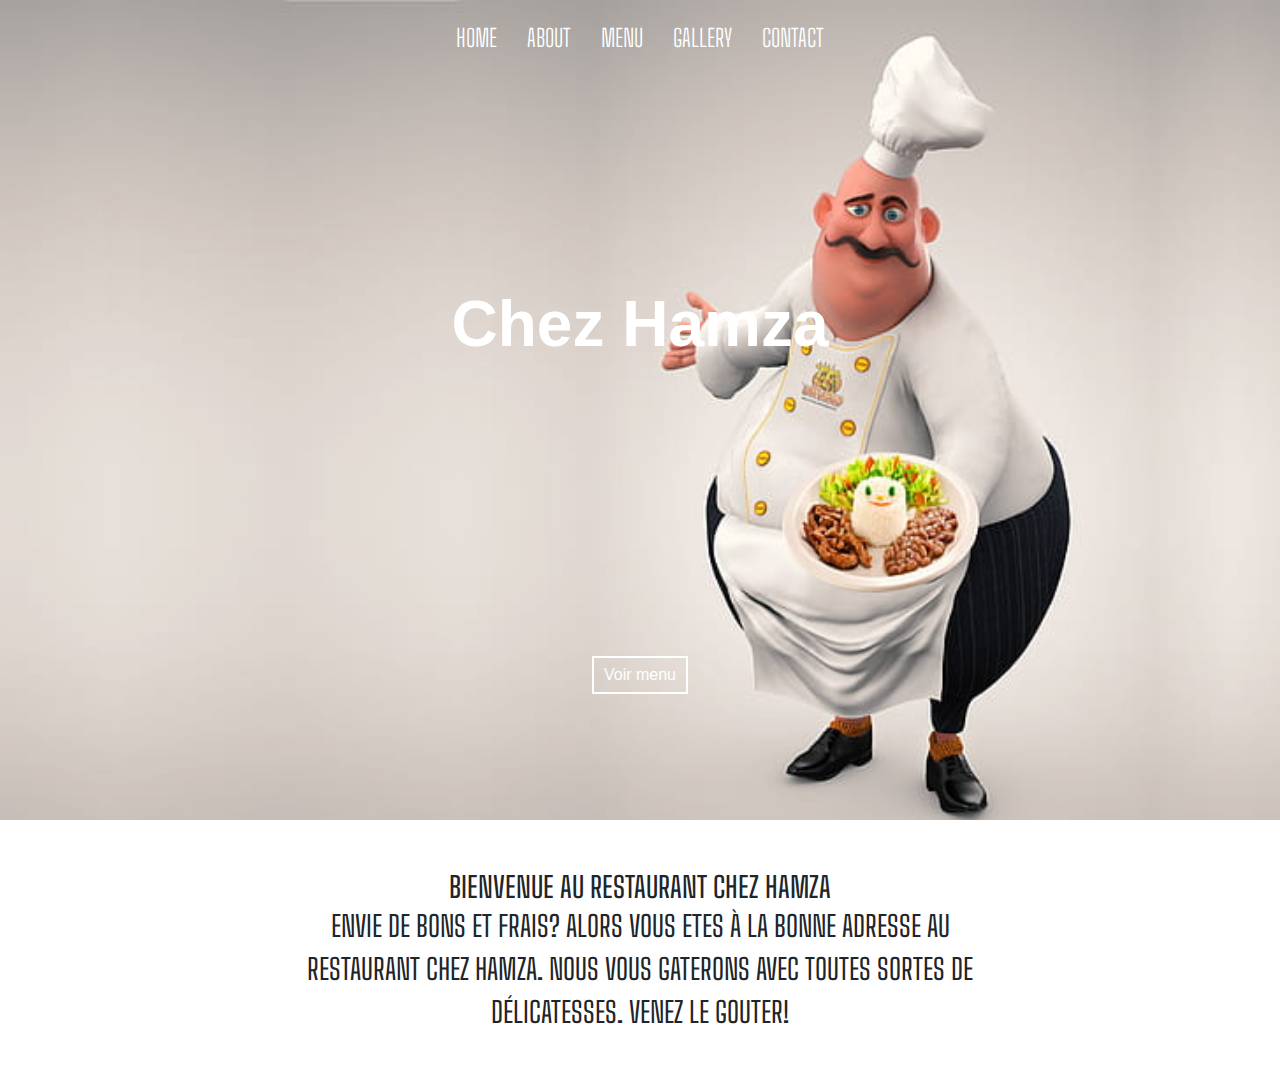
<file: index.html>
<!DOCTYPE html>
<html lang="en">
<head>
  <meta charset="UTF-8">
  <meta http-equiv="X-UA-Compatible" content="IE=edge">
  <meta name="viewport" content="width=device-width, initial-scale=1.0">
  <link rel="stylesheet" href="index.css">
  <link rel="stylesheet" href="https://stackpath.bootstrapcdn.com/bootstrap/4.3.1/css/bootstrap.min.css" integrity="sha384-ggOyR0iXCbMQv3Xipma34MD+dH/1fQ784/j6cY/iJTQUOhcWr7x9JvoRxT2MZw1T" crossorigin="anonymous">
  <title>Chez Hamza </title>
</head>

<body>

  <nav>
    <ul class="nav-flex-row">
      <li class="nav-item">
        <a href="index.html">Home</a>
      </li>
      <li class="nav-item">
        <a href="about.html">About</a>
      </li>
      <li class="nav-item">
        <a href="menu.html">Menu</a>
      </li>
      <li class="nav-item">
        <a href="gallery.html">Gallery</a>
      </li>
      <li class="nav-item">
        <a href="contact.html">Contact</a>
      </li>
    </ul>
  </nav>

  <section class="section-intro">
    <header>
      <h1>Chez Hamza</h1>
    </header>
    <div class="link-to-menu">
      <a class="link-to-menuu" href="menu.html">Voir menu</a>
    </div>
  </section>

  <section class="about-section">
    <article>
      <h3>
        Bienvenue au restaurant Chez Hamza
      </h3>
      <p>
        Envie de bons et frais? Alors vous etes à la bonne adresse au restaurant Chez Hamza. Nous vous gaterons avec toutes sortes de délicatesses. Venez le gouter!
      </p>


    </article>
  </section>
  
  

  

  
  <script src="https://code.jquery.com/jquery-3.3.1.slim.min.js" integrity="sha384-q8i/X+965DzO0rT7abK41JStQIAqVgRVzpbzo5smXKp4YfRvH+8abtTE1Pi6jizo" crossorigin="anonymous"></script>
  <script src="https://cdnjs.cloudflare.com/ajax/libs/popper.js/1.14.7/umd/popper.min.js" integrity="sha384-UO2eT0CpHqdSJQ6hJty5KVphtPhzWj9WO1clHTMGa3JDZwrnQq4sF86dIHNDz0W1" crossorigin="anonymous"></script>
  <script src="https://stackpath.bootstrapcdn.com/bootstrap/4.3.1/js/bootstrap.min.js" integrity="sha384-JjSmVgyd0p3pXB1rRibZUAYoIIy6OrQ6VrjIEaFf/nJGzIxFDsf4x0xIM+B07jRM" crossorigin="anonymous"></script>
 
  </body>
  
</html>
</file>
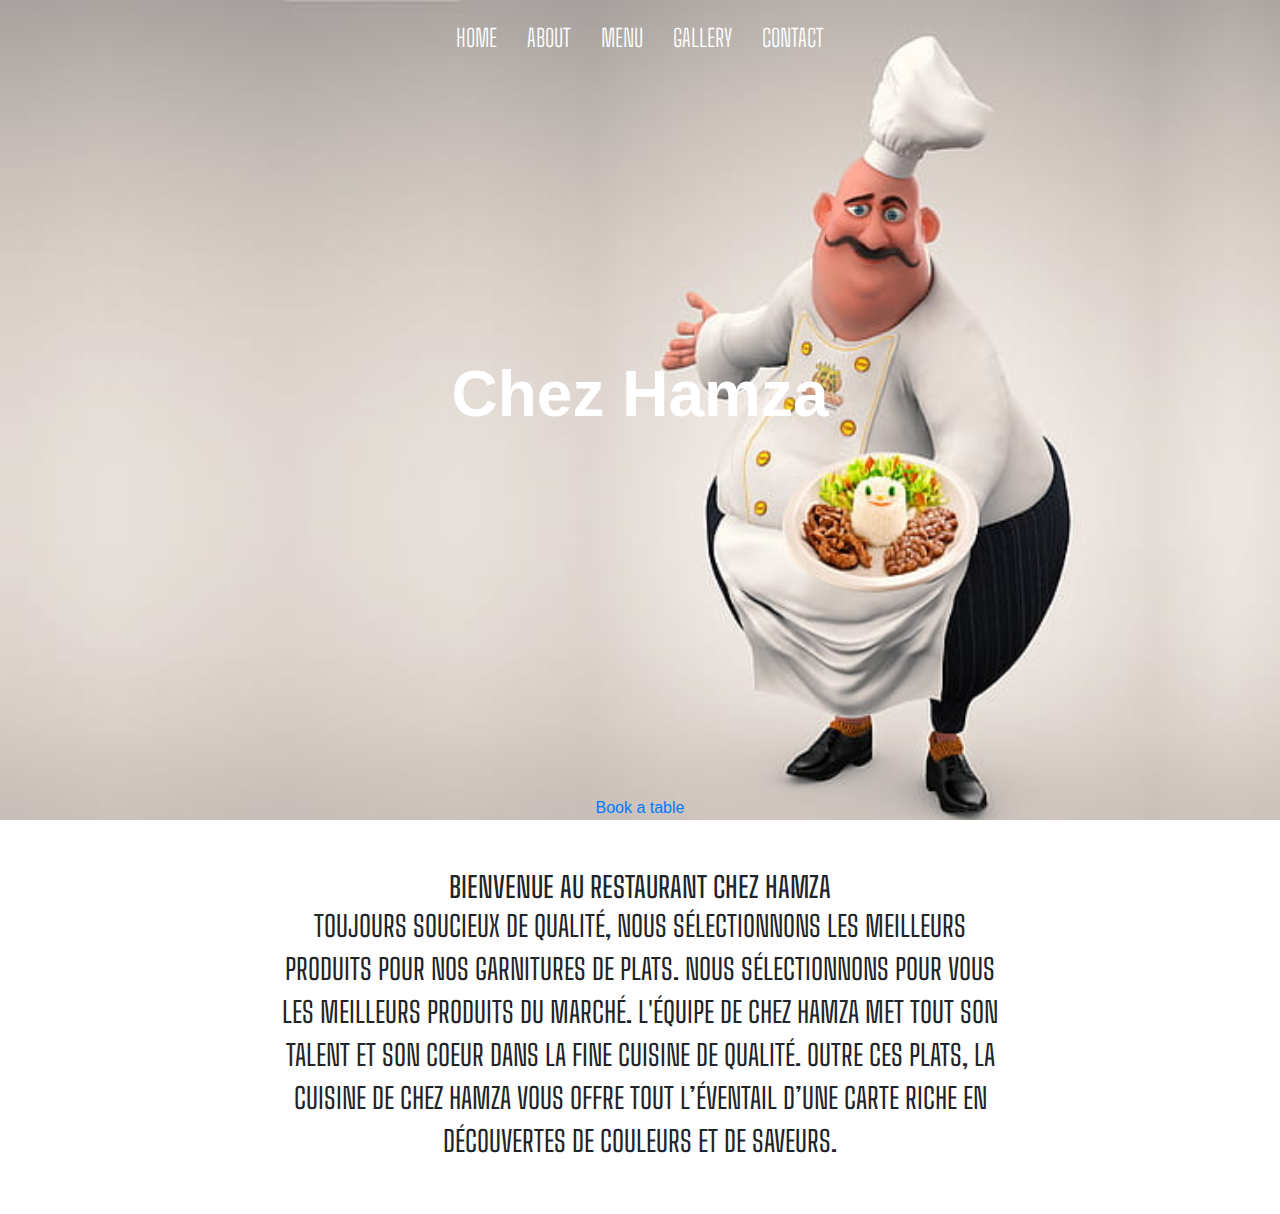
<file: about.html>
<!DOCTYPE html>
<html lang="en">
<head>
  <meta charset="UTF-8">
  <meta http-equiv="X-UA-Compatible" content="IE=edge">
  <meta name="viewport" content="width=device-width, initial-scale=1.0">
  <link rel="stylesheet" href="index.css">
  <link rel="stylesheet" href="https://stackpath.bootstrapcdn.com/bootstrap/4.3.1/css/bootstrap.min.css" integrity="sha384-ggOyR0iXCbMQv3Xipma34MD+dH/1fQ784/j6cY/iJTQUOhcWr7x9JvoRxT2MZw1T" crossorigin="anonymous">
  <title>Chez Hamza </title>
</head>

<body>

  <nav>
    <ul class="nav-flex-row">
      <li class="nav-item">
        <a href="index.html">Home</a>
      </li>
      <li class="nav-item">
        <a href="about.html">About</a>
      </li>
      <li class="nav-item">
        <a href="menu.html">Menu</a>
      </li>
      <li class="nav-item">
        <a href="gallery.html">Gallery</a>
      </li>
      <li class="nav-item">
        <a href="contact.html">Contact</a>
      </li>
    </ul>
  </nav>

  <section class="section-intro">
    <header>
      <h1>Chez Hamza</h1>
    </header>
    <div class="link-to-book-wrapper">
      <a class="link-to-book" href="#reservations">Book a table</a>
    </div>
  </section>

  <section class="about-section">
    <article>
      <h3>
      Bienvenue au restaurant Chez Hamza
    </h3>
    <p>
      Toujours soucieux de qualité, nous sélectionnons les meilleurs produits pour nos garnitures de plats. Nous sélectionnons pour vous les meilleurs produits du marché. L'équipe de Chez Hamza met tout son talent et son coeur dans la fine cuisine de qualité. Outre ces plats, la cuisine de Chez Hamza vous offre tout l’éventail d’une carte riche en découvertes de couleurs et de saveurs. 
    </p>
    
    </article>
  </section>


  
  <script src="https://code.jquery.com/jquery-3.3.1.slim.min.js" integrity="sha384-q8i/X+965DzO0rT7abK41JStQIAqVgRVzpbzo5smXKp4YfRvH+8abtTE1Pi6jizo" crossorigin="anonymous"></script>
  <script src="https://cdnjs.cloudflare.com/ajax/libs/popper.js/1.14.7/umd/popper.min.js" integrity="sha384-UO2eT0CpHqdSJQ6hJty5KVphtPhzWj9WO1clHTMGa3JDZwrnQq4sF86dIHNDz0W1" crossorigin="anonymous"></script>
  <script src="https://stackpath.bootstrapcdn.com/bootstrap/4.3.1/js/bootstrap.min.js" integrity="sha384-JjSmVgyd0p3pXB1rRibZUAYoIIy6OrQ6VrjIEaFf/nJGzIxFDsf4x0xIM+B07jRM" crossorigin="anonymous"></script>
 
  </body>
  
</html>
</file>
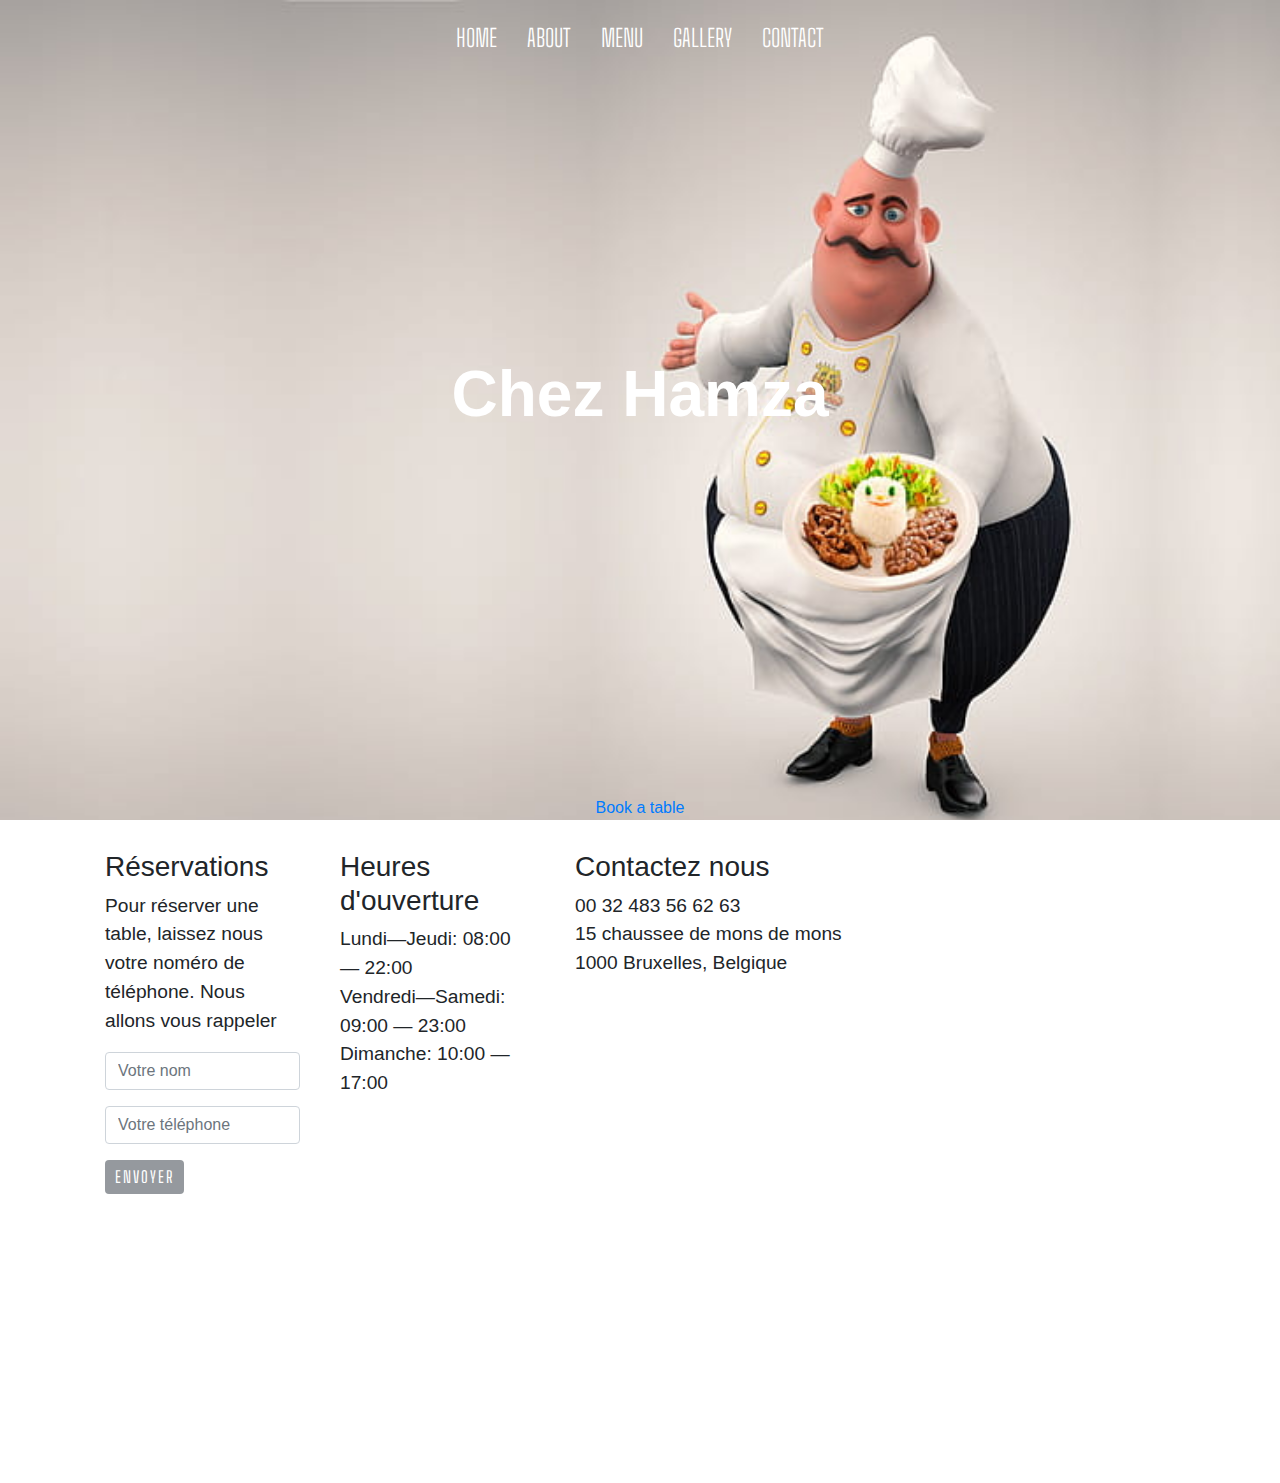
<file: contact.html>
<!DOCTYPE html>
<html lang="en">
<head>
  <meta charset="UTF-8">
  <meta http-equiv="X-UA-Compatible" content="IE=edge">
  <meta name="viewport" content="width=device-width, initial-scale=1.0">
  <link rel="stylesheet" href="index.css">
  <link rel="stylesheet" href="https://stackpath.bootstrapcdn.com/bootstrap/4.3.1/css/bootstrap.min.css" integrity="sha384-ggOyR0iXCbMQv3Xipma34MD+dH/1fQ784/j6cY/iJTQUOhcWr7x9JvoRxT2MZw1T" crossorigin="anonymous">
  <title>Chez Hamza </title>
</head>

<body>

  <nav>
    <ul class="nav-flex-row">
      <li class="nav-item">
        <a href="index.html">Home</a>
      </li>
      <li class="nav-item">
        <a href="about.html">About</a>
      </li>
      <li class="nav-item">
        <a href="menu.html">Menu</a>
      </li>
      <li class="nav-item">
        <a href="gallery.html">Gallery</a>
      </li>
      <li class="nav-item">
        <a href="contact.html">Contact</a>
      </li>
    </ul>
  </nav>

  <section class="section-intro">
    <header>
      <h1>Chez Hamza</h1>
    </header>
    <div class="link-to-book-wrapper">
      <a class="link-to-book" href="#reservations">Book a table</a>
    </div>
  </section>

  <div class="container">
    <div class="row-flex">
      <div class="flex-column-form">
        <h3>
          Réservations
        </h3>
      <form class="media-centered">
          <div class="form-group">
            <p>
              Pour réserver une table, laissez nous votre noméro de téléphone. Nous allons vous rappeler
            </p>
            <input type="name" class="form-control" id="exampleInputName1" aria-describedby="nameHelp" placeholder="Votre nom">
          </div>
          <div class="form-group">
            <input type="number" class="form-control" id="exampleInputphoneNumber1" placeholder="Votre téléphone">
          </div>
          <button type="submit" class="btn btn-primary">Envoyer</button>
      </form>
      </div>
      <div class="opening-time">
        <h3>
          Heures d'ouverture
        </h3>
        <p>
         <span>Lundi—Jeudi: 08:00 — 22:00</span> 
         <span>Vendredi—Samedi: 09:00 — 23:00 </span>
         <span>Dimanche: 10:00 — 17:00</span>
        </p>
      </div>
      <div class="contact-adress">
        <h3>
          Contactez nous
        </h3>
        <p>
          <span>00 32 483 56 62 63</span>
          <span>15 chaussee de mons de mons</span>
          <span>1000 Bruxelles, Belgique </span>
        </p>
        <iframe src="https://www.google.com/maps/embed?pb=!1m18!1m12!1m3!1d2519.2752418148793!2d4.33527561611179!3d50.84458717953169!2m3!1f0!2f0!3f0!3m2!1i1024!2i768!4f13.1!3m3!1m2!1s0x47c3c47441e0b389%3A0x2825e979fb4388af!2sBergensesteenweg%2015%2C%201070%20Anderlecht!5e0!3m2!1sfr!2sbe!4v1678096432322!5m2!1sfr!2sbe" width="600" height="450" style="border:0;" allowfullscreen="" loading="lazy" referrerpolicy="no-referrer-when-downgrade"></iframe>
      </div>
    </div>
    </div>


  
  <script src="https://code.jquery.com/jquery-3.3.1.slim.min.js" integrity="sha384-q8i/X+965DzO0rT7abK41JStQIAqVgRVzpbzo5smXKp4YfRvH+8abtTE1Pi6jizo" crossorigin="anonymous"></script>
  <script src="https://cdnjs.cloudflare.com/ajax/libs/popper.js/1.14.7/umd/popper.min.js" integrity="sha384-UO2eT0CpHqdSJQ6hJty5KVphtPhzWj9WO1clHTMGa3JDZwrnQq4sF86dIHNDz0W1" crossorigin="anonymous"></script>
  <script src="https://stackpath.bootstrapcdn.com/bootstrap/4.3.1/js/bootstrap.min.js" integrity="sha384-JjSmVgyd0p3pXB1rRibZUAYoIIy6OrQ6VrjIEaFf/nJGzIxFDsf4x0xIM+B07jRM" crossorigin="anonymous"></script>
 
  </body>
  
</html>
</file>
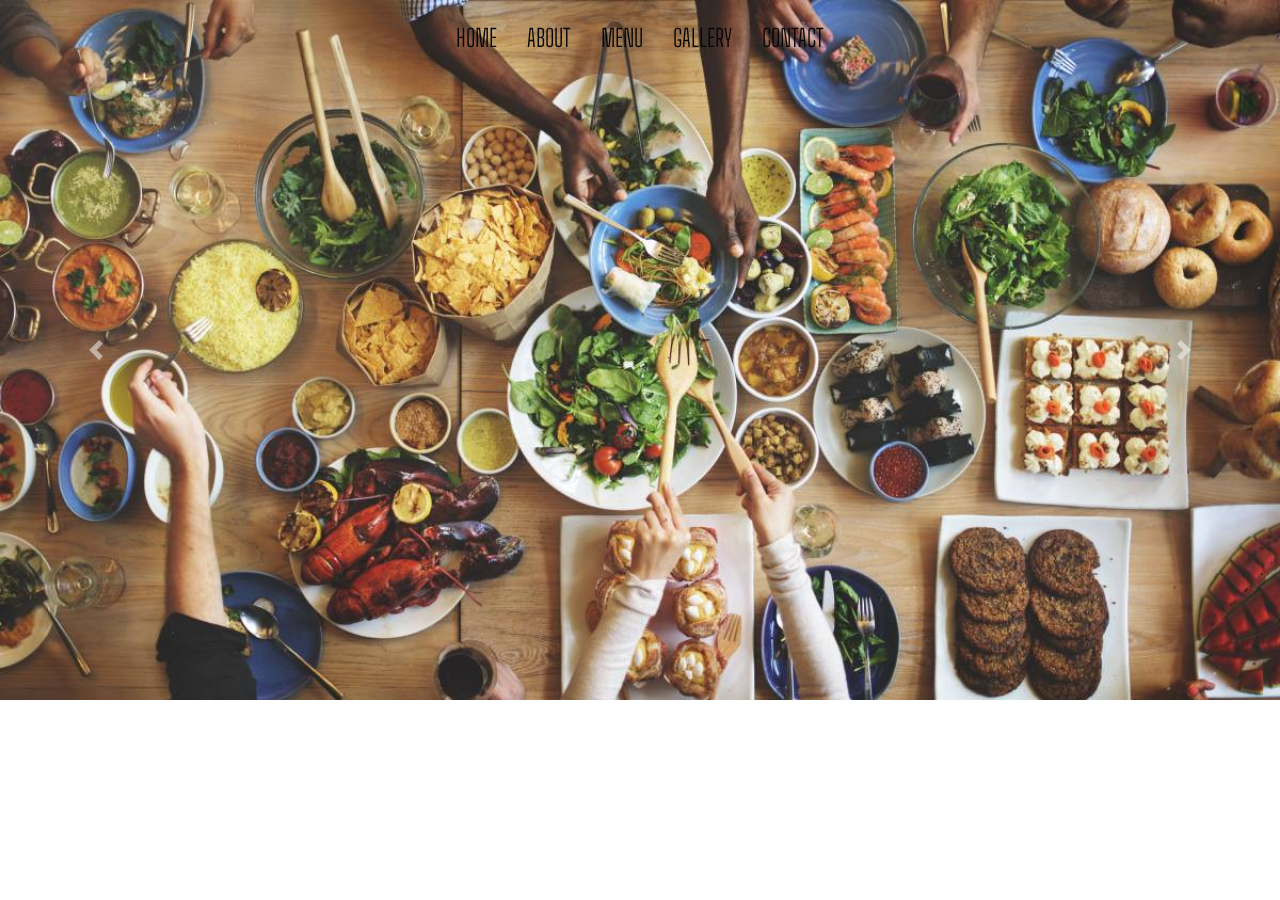
<file: gallery.html>
<!DOCTYPE html>
<html lang="en">
<head>
  <meta charset="UTF-8">
  <meta http-equiv="X-UA-Compatible" content="IE=edge">
  <meta name="viewport" content="width=device-width, initial-scale=1.0">
  <link rel="stylesheet" href="gallery.css">
  <link rel="stylesheet" href="https://stackpath.bootstrapcdn.com/bootstrap/4.3.1/css/bootstrap.min.css" integrity="sha384-ggOyR0iXCbMQv3Xipma34MD+dH/1fQ784/j6cY/iJTQUOhcWr7x9JvoRxT2MZw1T" crossorigin="anonymous">
  <title>Chez Hamza </title>
</head>

<body>

  <nav>
    <ul class="nav-flex-row">
      <li class="nav-item">
        <a href="index.html">Home</a>
      </li>
      <li class="nav-item">
        <a href="about.html">About</a>
      </li>
      <li class="nav-item">
        <a href="menu.html">Menu</a>
      </li>
      <li class="nav-item">
        <a href="gallery.html">Gallery</a>
      </li>
      <li class="nav-item">
        <a href="contact.html">Contact</a>
      </li>
    </ul>
  </nav>
  


  <div id="carouselExampleControls" class="carousel slide" data-ride="carousel">
    <div class="carousel-inner">
      <div class="carousel-item active">
        <img src="img/r360_0_7000_3729_w1200_h678_fmax.jpg" class="d-block w-100" alt="food">
      </div>
      <div class="carousel-item">
        <img src="img/p09xq72k.jpg" class="d-block w-100" alt="food">
      </div>
      <div class="carousel-item">
        <img src="img/photo.jpg" class="d-block w-100" alt="food">
      </div>
    </div>
    <a class="carousel-control-prev" href="#carouselExampleControls" role="button" data-slide="prev">
      <span class="carousel-control-prev-icon" aria-hidden="true"></span>
      <span class="sr-only">Previous</span>
    </a>
    <a class="carousel-control-next" href="#carouselExampleControls" role="button" data-slide="next">
      <span class="carousel-control-next-icon" aria-hidden="true"></span>
      <span class="sr-only">Next</span>
    </a>
  </div>

  

 
  <script src="https://code.jquery.com/jquery-3.3.1.slim.min.js" integrity="sha384-q8i/X+965DzO0rT7abK41JStQIAqVgRVzpbzo5smXKp4YfRvH+8abtTE1Pi6jizo" crossorigin="anonymous"></script>
  <script src="https://cdnjs.cloudflare.com/ajax/libs/popper.js/1.14.7/umd/popper.min.js" integrity="sha384-UO2eT0CpHqdSJQ6hJty5KVphtPhzWj9WO1clHTMGa3JDZwrnQq4sF86dIHNDz0W1" crossorigin="anonymous"></script>
  <script src="https://stackpath.bootstrapcdn.com/bootstrap/4.3.1/js/bootstrap.min.js" integrity="sha384-JjSmVgyd0p3pXB1rRibZUAYoIIy6OrQ6VrjIEaFf/nJGzIxFDsf4x0xIM+B07jRM" crossorigin="anonymous"></script>
 
  </body>
  
</html>
</file>
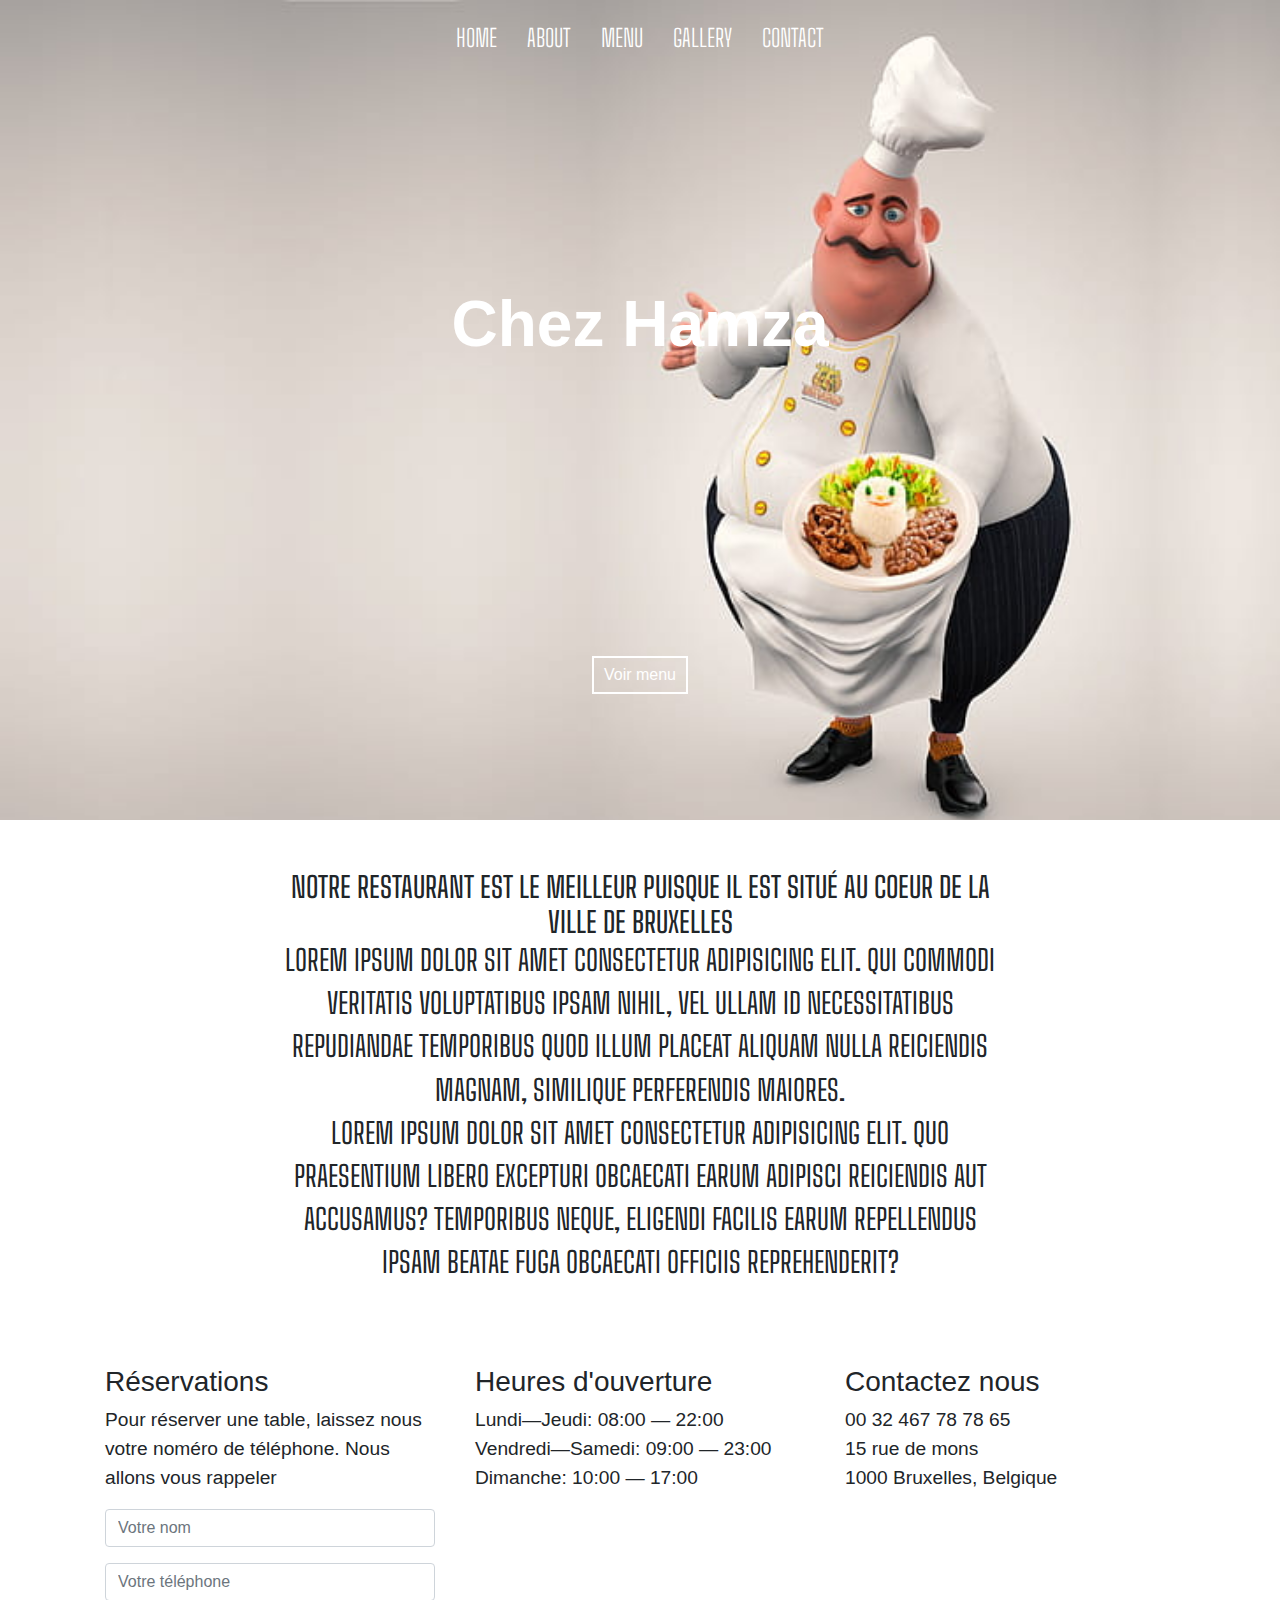
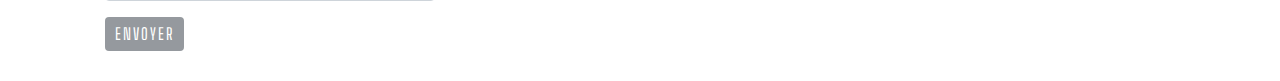
<file: home.html>
<!DOCTYPE html>
<html lang="en">
<head>
  <meta charset="UTF-8">
  <meta http-equiv="X-UA-Compatible" content="IE=edge">
  <meta name="viewport" content="width=device-width, initial-scale=1.0">
  <link rel="stylesheet" href="index.css">
  <link rel="stylesheet" href="https://stackpath.bootstrapcdn.com/bootstrap/4.3.1/css/bootstrap.min.css" integrity="sha384-ggOyR0iXCbMQv3Xipma34MD+dH/1fQ784/j6cY/iJTQUOhcWr7x9JvoRxT2MZw1T" crossorigin="anonymous">
  <title>Chez Hamza </title>
</head>

<body>

  <nav>
    <ul class="nav-flex-row">
      <li class="nav-item">
        <a href="home.html">Home</a>
      </li>
      <li class="nav-item">
        <a href="about.html">About</a>
      </li>
      <li class="nav-item">
        <a href="menu.html">Menu</a>
      </li>
      <li class="nav-item">
        <a href="gallery.html">Gallery</a>
      </li>
      <li class="nav-item">
        <a href="contact.html">Contact</a>
      </li>
    </ul>
  </nav>

  <section class="section-intro">
    <header>
      <h1>Chez Hamza</h1>
    </header>
    <div class="link-to-menu">
      <a class="link-to-menuu" href="menu.html">Voir menu</a>
    </div>
  </section>

  <section class="about-section">
    <article>
      <h3>
        Notre restaurant est le meilleur puisque il est situé au coeur de la ville de Bruxelles
      </h3>
      <p>
        Lorem ipsum dolor sit amet consectetur adipisicing elit. Qui commodi veritatis voluptatibus ipsam nihil, vel ullam id necessitatibus repudiandae temporibus quod illum placeat aliquam nulla reiciendis magnam, similique perferendis maiores.
      </p>

      <p>
        Lorem ipsum dolor sit amet consectetur adipisicing elit. Quo praesentium libero excepturi obcaecati earum adipisci reiciendis aut accusamus? Temporibus neque, eligendi facilis earum repellendus ipsam beatae fuga obcaecati officiis reprehenderit?
      </p>
    </article>
  </section>
  
  

  <div class="container">
    <div class="row-flex">
      <div class="flex-column-form">
        <h3>
          Réservations
        </h3>
      <form class="media-centered">
          <div class="form-group">
            <p>
              Pour réserver une table, laissez nous votre noméro de téléphone. Nous allons vous rappeler
            </p>
            <input type="name" class="form-control" id="exampleInputName1" aria-describedby="nameHelp" placeholder="Votre nom">
          </div>
          <div class="form-group">
            <input type="number" class="form-control" id="exampleInputphoneNumber1" placeholder="Votre téléphone">
          </div>
          <button type="submit" class="btn btn-primary">Envoyer</button>
      </form>
      </div>
      <div class="opening-time">
        <h3>
          Heures d'ouverture
        </h3>
        <p>
         <span>Lundi—Jeudi: 08:00 — 22:00</span> 
         <span>Vendredi—Samedi: 09:00 — 23:00 </span>
         <span>Dimanche: 10:00 — 17:00</span>
        </p>
      </div>
      <div class="contact-adress">
        <h3>
          Contactez nous
        </h3>
        <p>
          <span>00 32 467 78 78 65</span>
          <span>15 rue de mons</span>
          <span>1000 Bruxelles, Belgique </span>
        </p>
      </div>
    </div>
    </div>

  
  <script src="https://code.jquery.com/jquery-3.3.1.slim.min.js" integrity="sha384-q8i/X+965DzO0rT7abK41JStQIAqVgRVzpbzo5smXKp4YfRvH+8abtTE1Pi6jizo" crossorigin="anonymous"></script>
  <script src="https://cdnjs.cloudflare.com/ajax/libs/popper.js/1.14.7/umd/popper.min.js" integrity="sha384-UO2eT0CpHqdSJQ6hJty5KVphtPhzWj9WO1clHTMGa3JDZwrnQq4sF86dIHNDz0W1" crossorigin="anonymous"></script>
  <script src="https://stackpath.bootstrapcdn.com/bootstrap/4.3.1/js/bootstrap.min.js" integrity="sha384-JjSmVgyd0p3pXB1rRibZUAYoIIy6OrQ6VrjIEaFf/nJGzIxFDsf4x0xIM+B07jRM" crossorigin="anonymous"></script>
 
  </body>
  
</html>
</file>
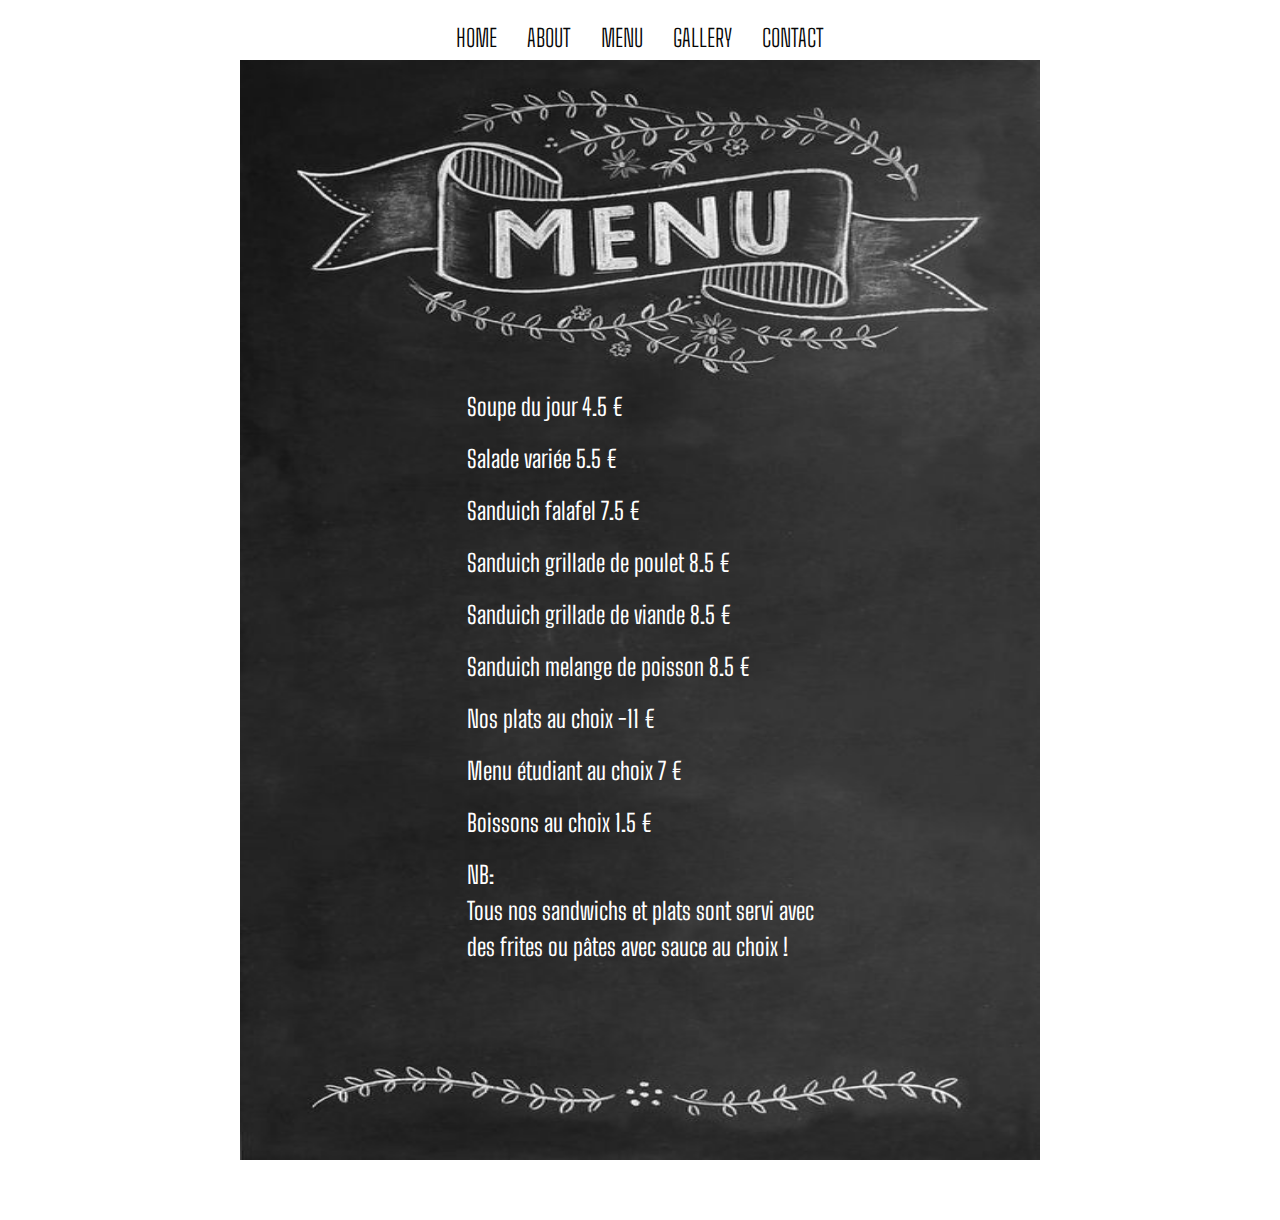
<file: menu.html>
<!DOCTYPE html>
<html lang="en">
<head>
  <meta charset="UTF-8">
  <meta http-equiv="X-UA-Compatible" content="IE=edge">
  <meta name="viewport" content="width=device-width, initial-scale=1.0">
  <link rel="stylesheet" href="menu.css">
  <link rel="stylesheet" href="https://stackpath.bootstrapcdn.com/bootstrap/4.3.1/css/bootstrap.min.css" integrity="sha384-ggOyR0iXCbMQv3Xipma34MD+dH/1fQ784/j6cY/iJTQUOhcWr7x9JvoRxT2MZw1T" crossorigin="anonymous">
  <title>Chez Hamza </title>
</head>

<body>

  <nav>
    <ul class="nav-flex-row">
      <li class="nav-item">
        <a href="index.html">Home</a>
      </li>
      <li class="nav-item">
        <a href="about.html">About</a>
      </li>
      <li class="nav-item">
        <a href="menu.html">Menu</a>
      </li>
      <li class="nav-item">
        <a href="gallery.html">Gallery</a>
      </li>
      <li class="nav-item">
        <a href="contact.html">Contact</a>
      </li>
    </ul>
  </nav>

    <section class="section-intro">
      <div class="div-menu" >
        <p class="menuuu">Soupe du jour 4.5 €</p>
        <p class="menuuu">Salade variée 5.5 €</p>
        <p class="menuuu">Sanduich falafel 7.5 €</p>
        <p class="menuuu">Sanduich grillade de poulet 8.5 €</p>
        <p class="menuuu">Sanduich grillade de viande 8.5 €</p>
        <p class="menuuu">Sanduich melange de poisson 8.5 €</p>
        <p class="menuuu">Nos plats au choix -11 €</p>
        <p class="menuuu">Menu étudiant au choix 7 €</p>
        <p class="menuuu">Boissons au choix 1.5 €</p>
        <p class="menuuu">NB:<br>Tous nos sandwichs et plats sont servi avec <br> des frites ou pâtes avec sauce au choix !</p>
      </div>
    </section>

  

  
  
  <script src="https://code.jquery.com/jquery-3.3.1.slim.min.js" integrity="sha384-q8i/X+965DzO0rT7abK41JStQIAqVgRVzpbzo5smXKp4YfRvH+8abtTE1Pi6jizo" crossorigin="anonymous"></script>
  <script src="https://cdnjs.cloudflare.com/ajax/libs/popper.js/1.14.7/umd/popper.min.js" integrity="sha384-UO2eT0CpHqdSJQ6hJty5KVphtPhzWj9WO1clHTMGa3JDZwrnQq4sF86dIHNDz0W1" crossorigin="anonymous"></script>
  <script src="https://stackpath.bootstrapcdn.com/bootstrap/4.3.1/js/bootstrap.min.js" integrity="sha384-JjSmVgyd0p3pXB1rRibZUAYoIIy6OrQ6VrjIEaFf/nJGzIxFDsf4x0xIM+B07jRM" crossorigin="anonymous"></script>
 
  </body>
  
</html>
</file>
<file: index.css>
@import url('https://fonts.googleapis.com/css?family=Big+Shoulders+Text:100,300,400,500,600,700,800,900&display=swap'); /* font family: 'Big Shoulders Text', cursive; */



.nav-flex-row {
    display: flex;
    flex-direction: row;
    justify-content: center;
    position: absolute;
    z-index: 100;
    left: 0;
    width: 100%;
    padding: 0;
}

.nav-flex-row li {
    text-decoration: none;
    list-style-type: none;
    padding: 20px 15px;
}

.nav-flex-row li a {
    font-family: 'Big Shoulders Text', cursive;
    color: #ffffff;
    font-size: 1.5em;
    text-transform: uppercase;
    font-weight: 300;
}

.section-intro {
    height: 820px;
    background-image: url(img/142721.jpg);
    background-size: cover;
    display: flex;
    flex-direction: column;
    justify-content: center;
    align-items: center;
}

.section-intro h1 {
    text-align: center;
    color: #ffffff;
    font-size: 4em;
    font-weight: 700;
}

.section-intro header {
    display: flex;
    flex: 4;
    flex-direction: row;
    justify-content: center;
    align-items: center;
}

.link-to-menu {
    flex: 1;
}

.about-section {
    align-items: center;
    background-color: #ffffff;
    padding: 50px 30px;
}

.link-to-menuu {
    color: #ffffff;
    display: block;
    border: 2px solid #ffffff;
    padding: 5px 10px;
}

a.link-to-menuu:hover {
    background-color: #ffffff;
    color: #95999e;
    text-decoration: none;
}

.about-section p,
.about-section h3 {
    text-align: center;
    width: 60%;
    margin: auto;
    font-family: 'Big Shoulders Text', cursive;
    font-size: 1.8em;
    text-transform: uppercase;
}

.carousel-inner {
    height: 700px;
}

.row-flex {
    display: flex;
    flex-direction: row;
}

.flex-column-form {
    display: flex;
    flex-direction: column;
    flex: 1;
    margin: 30px 20px;
}

.btn.btn-primary {
    font-family: 'Big Shoulders Text', cursive;
    color: #ffffff;
    background-color: #95999e;
    text-transform: uppercase;
    font-size: 16px;
    padding: 5px 10px;
    letter-spacing: 2px;
    border: 0;
}

.btn.btn-primary:hover {
    background-color: #747474;
}
.opening-time,
.contact-adress {
    flex: 1;
    margin: 30px 20px;
    font-size: 1.2em;
}

.form-group p {
    font-size: 1.2em;
}

.opening-time p span,
.contact-adress p span {
    display: block;
}

@media (min-width:577px) and (max-width: 800px) {

    .section-intro {
        height: 500px;
    }

    .about-section p,
    .about-section h3 {
        font-size: 20px;
    }

    .carousel-inner {
        height: auto;
    }

    .row-flex {
        display: flex;
        flex-direction: column;
    }
}

@media screen and (max-width: 576px) {
    .section-intro {
        height: 300px;
    }

    .about-section {
        padding: 30px;
    }

    .section-intro h1 {
        font-size: 2em;
    }

    .about-section p,
    .about-section h3 {
        font-size: 15px;
    }

    .carousel-inner {
        height: auto;
    }

    .row-flex {
        display: flex;
        flex-direction: column;
    }

    .row-flex h3 {
        font-size: 25px;
        text-align: center;
    }

    .form-group p {
        font-size: 15px;
    }

    .opening-time p span,
    .contact-adress p span {
        font-size: 15px;
        text-align: center;
    }

}
</file>
<file: gallery.css>
@import url('https://fonts.googleapis.com/css?family=Big+Shoulders+Text:100,300,400,500,600,700,800,900&display=swap'); /* font family: 'Big Shoulders Text', cursive; */



.nav-flex-row {
    display: flex;
    flex-direction: row;
    justify-content: center;
    position: absolute;
    z-index: 100;
    left: 0;
    width: 100%;
    padding: 0;
}

.nav-flex-row li {
    text-decoration: none;
    list-style-type: none;
    padding: 20px 15px;
}

.nav-flex-row li a {
    font-family: 'Big Shoulders Text', cursive;
    color: #070707;
    font-size: 1.5em;
    text-transform: uppercase;
    font-weight: 300;
}
@media (min-width:577px) and (max-width: 800px) {

    .section-intro {
        height: 500px;
    }

    .about-section p,
    .about-section h3 {
        font-size: 20px;
    }

    .carousel-inner {
        height: auto;
    }

    .row-flex {
        display: flex;
        flex-direction: column;
    }
}

.carousel-inner {
    height: 700px;
}

.row-flex {
    display: flex;
    flex-direction: row;
}

.flex-column-form {
    display: flex;
    flex-direction: column;
    flex: 1;
    margin: 30px 20px;
}



@media (min-width:577px) and (max-width: 800px) {

    .section-intro {
        height: 500px;
    }

    .about-section p,
    .about-section h3 {
        font-size: 20px;
    }

    .carousel-inner {
        height: auto;
    }

    .row-flex {
        display: flex;
        flex-direction: column;
    }
}

@media screen and (max-width: 576px) {
    .section-intro {
        height: 300px;
    }

    .about-section {
        padding: 30px;
    }

    .section-intro h1 {
        font-size: 2em;
    }

    .about-section p,
    .about-section h3 {
        font-size: 15px;
    }

    .carousel-inner {
        height: auto;
    }

    .row-flex {
        display: flex;
        flex-direction: column;
    }

    .row-flex h3 {
        font-size: 25px;
        text-align: center;
    }

    .form-group p {
        font-size: 15px;
    }

    .opening-time p span,
    .contact-adress p span {
        font-size: 15px;
        text-align: center;
    }

}
</file>
<file: menu.css>
@import url('https://fonts.googleapis.com/css?family=Big+Shoulders+Text:100,300,400,500,600,700,800,900&display=swap'); /* font family: 'Big Shoulders Text', cursive; */



.nav-flex-row {
    display: flex;
    flex-direction: row;
    justify-content: center;
    position: absolute;
    z-index: 100;
    left: 0;
    width: 100%;
    padding: 0;
}

.nav-flex-row li {
    text-decoration: none;
    list-style-type: none;
    padding: 20px 15px;
}

.nav-flex-row li a {
    font-family: 'Big Shoulders Text', cursive;
    color: #060606;
    font-size: 1.5em;
    text-transform: uppercase;
    font-weight: 300;
}

.section-intro {
    padding: 10px;
    height: 1220px;
    background-image: url(img/27f84d5afef8647c19cffe61b7ff5710.jpg);
    background-size: 800px 1100px;
    background-repeat: no-repeat;
    background-position: center;
    display: flex;
    flex-direction: column;
    justify-content: center;
    align-items: center
   

}
.menuuu{
     color: #ffffff;   
     font-family: 'Big Shoulders Text', cursive;
     font-size: 1.5em;
    
}
.div-menu{
    padding-top: 150px;
}
</file>
